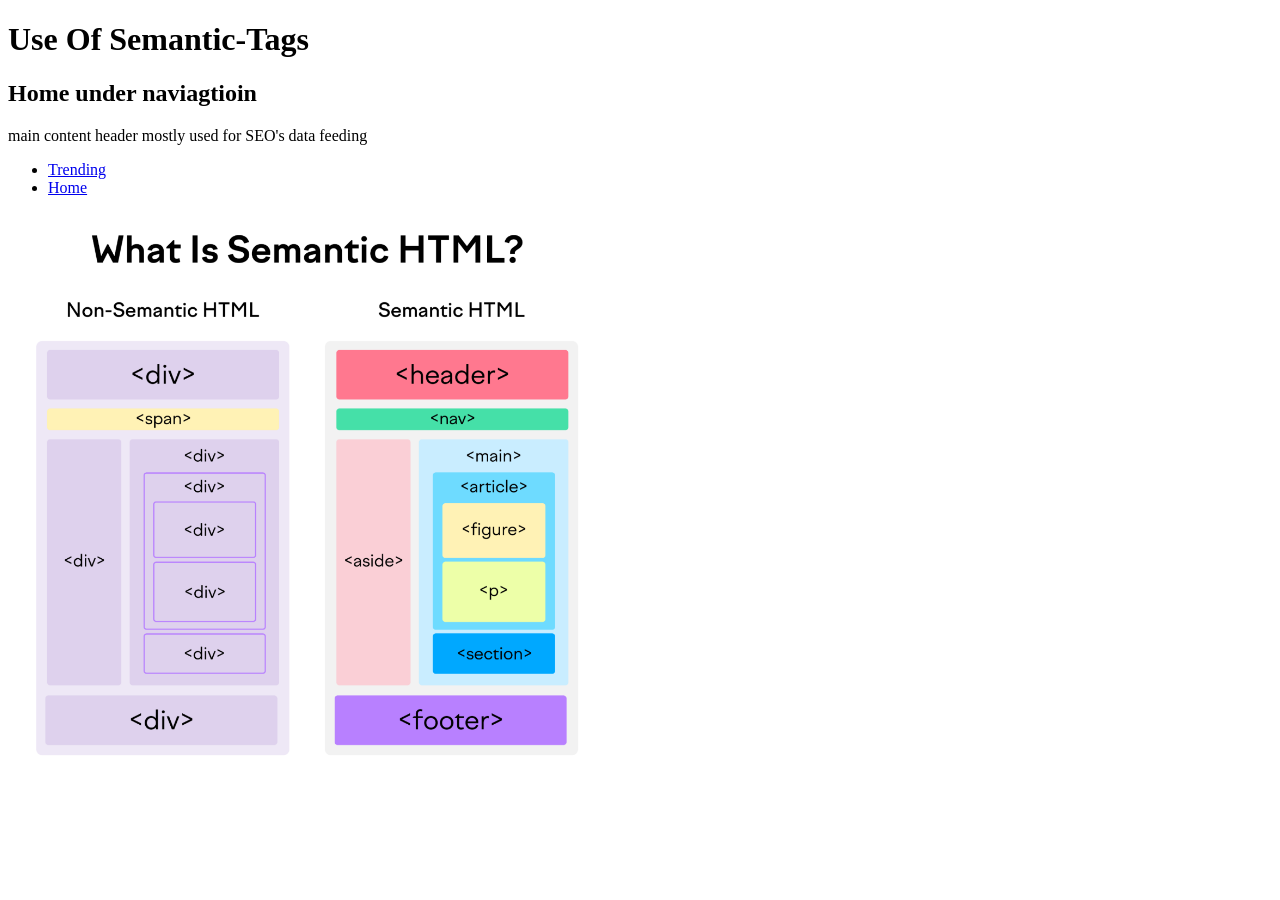
<file: video 11/index.html>
<!DOCTYPE html>
<html lang="en">

<head>
    <meta charset="UTF-8">
    <meta name="viewport" content="width=device-width, initial-scale=1.0">
    <title>Semantic tags</title>
</head>

<body>
    <header>
        <h1>Use Of Semantic-Tags</h1>
    </header>
    <nav>
        <h2>Home under naviagtioin</h2>
    </nav>
    <main>
        main content header mostly used for SEO's data feeding
        <aside>
            <ul>
                <li>
                    <div><a href="#">Trending</a></div>
                </li>
                <li>
                    <div><a href="#">Home</a></div>
                </li>

        </aside>

        </ul>
    </main>

    <img src="semantic-tags.png" width="600" alt="load image">

    <!-- <header>
        <h1>My Website</h1>
        <nav>
            <ul>
                <li><a href="#">Home</a></li>
                <li><a href="#">About</a></li>
                <li><a href="#">Services</a></li>
                <li><a href="#">Contact</a></li>
            </ul>
        </nav>
    </header>
    
    <footer>
        <p>Copyright 2023</p>
    </footer> -->

</body>

</html>
</file>
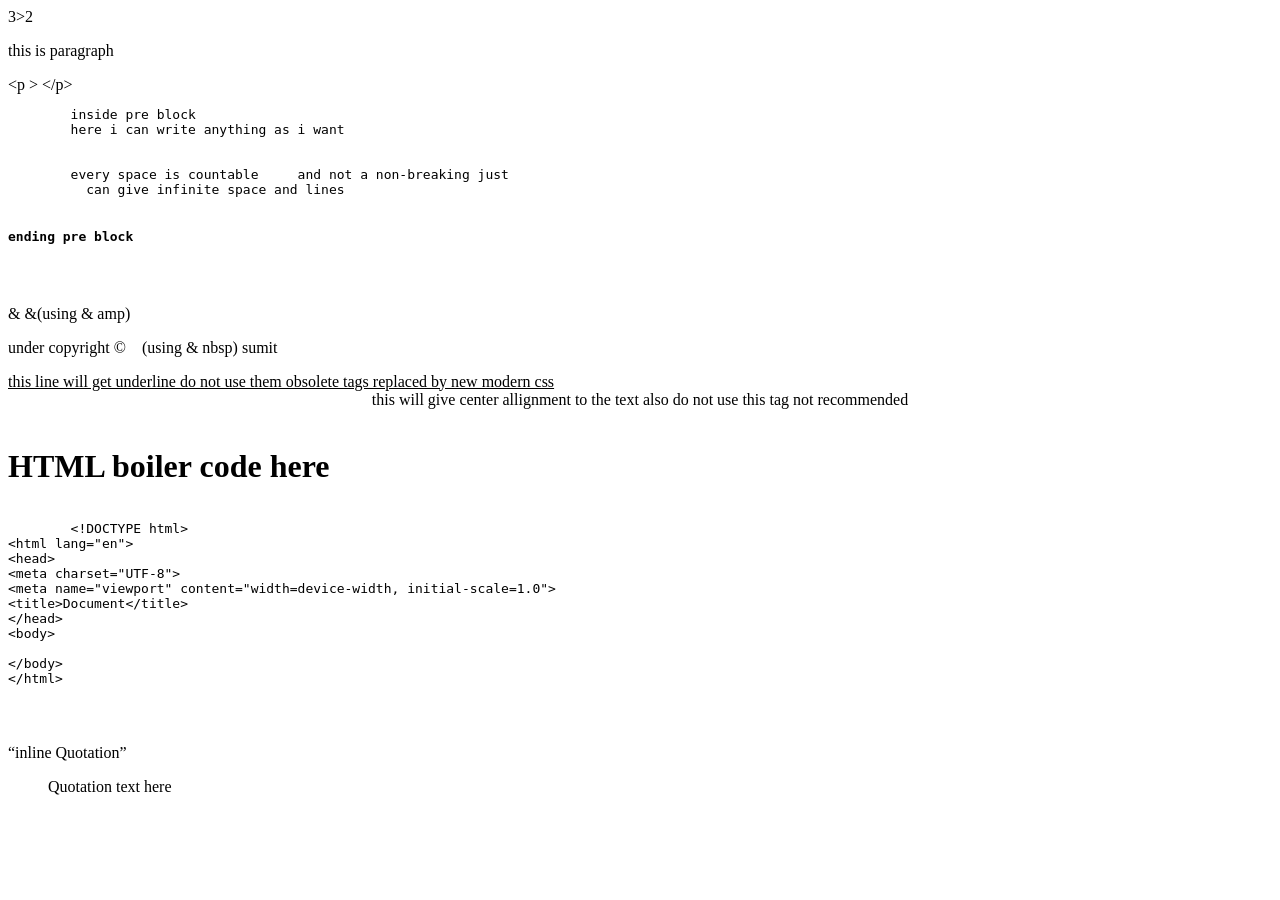
<file: video 13/index.html>
<!DOCTYPE html>
<html lang="en">
<head>
    <meta charset="UTF-8">
    <meta name="viewport" content="width=device-width, initial-scale=1.0">
    <title>Document</title>
</head>
<body>
    3>2 <p>this is paragraph</p>
    &lt;p &gt; &lt;/p&gt; 
    <pre>
        inside pre block
        here i can write anything as i want 


        every space is countable     and not a non-breaking just 
          can give infinite space and lines
        <h4>ending pre block</h4>
    </pre>
    <div>&
        &amp;(using & amp)
    </div>
    <p>under copyright &copy; &nbsp;&nbsp;&nbsp;(using & nbsp)   sumit</p>

    <u>this line will get underline do not use them obsolete tags replaced by new modern css </u>
    <center> this will give center allignment to the text also do not use this tag not recommended</center>
    <br>

    <div>
        <h1>HTML boiler code here</h1>
        <pre>
            <code>
        &lt;!DOCTYPE html&gt;
&lt;html lang="en"&gt;
&lt;head&gt;
&lt;meta charset="UTF-8"&gt;
&lt;meta name="viewport" content="width=device-width, initial-scale=1.0"&gt;
&lt;title&gt;Document&lt;/title&gt;
&lt;/head&gt;
&lt;body&gt;

&lt;/body&gt;
&lt;/html&gt;

            </code>
        </pre>
    </div>
    <q cite="http://127.0.0.1:3000/video%2012/audio.html">inline Quotation</q>
    <blockquote cite="http://127.0.0.1:3000/video%2012/audio.html">
        Quotation text here
    </blockquote>
</body>
</html>
</file>
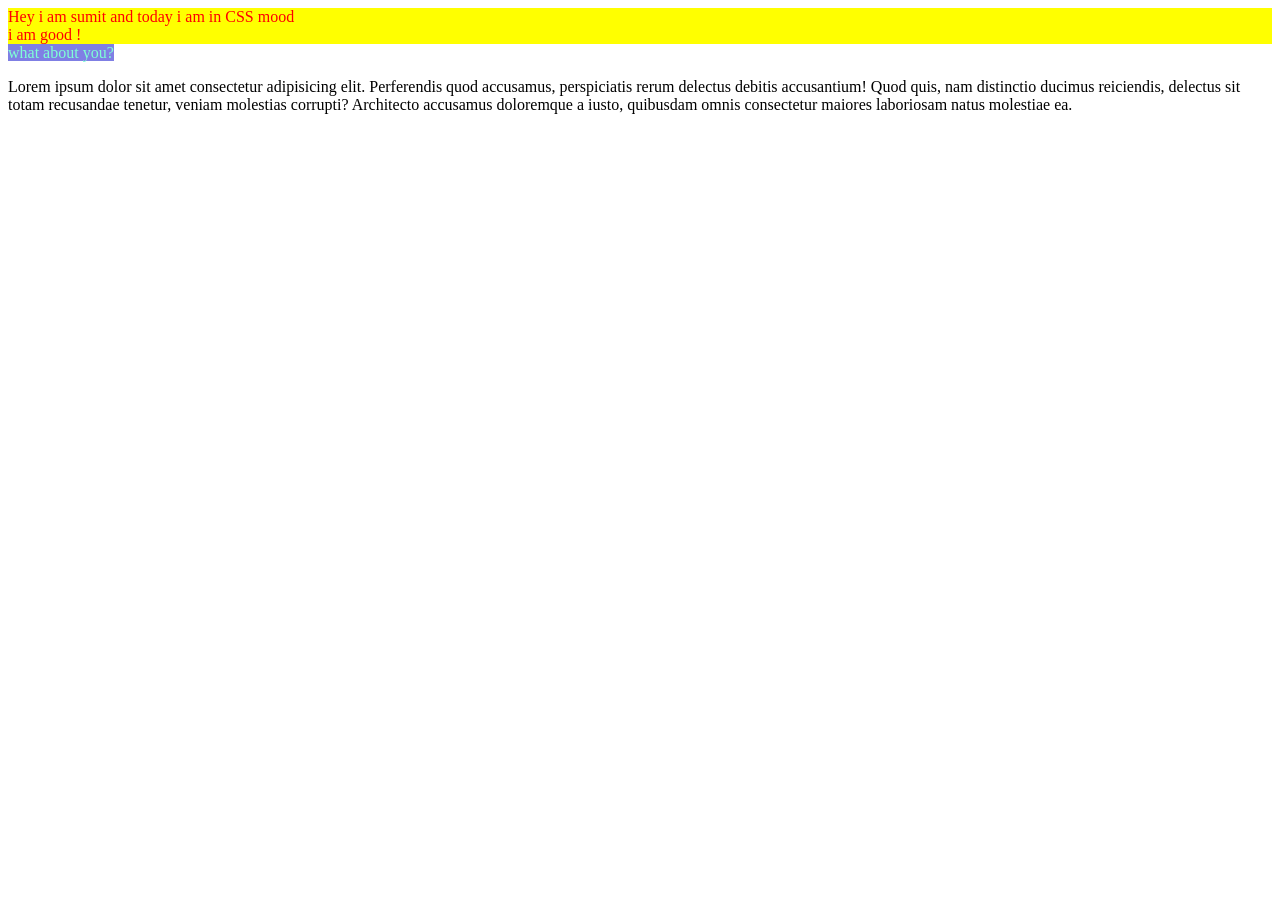
<file: video 14/index.html>
<!DOCTYPE html>
<html lang="en">
<head>
    <meta charset="UTF-8">
    <meta name="viewport" content="width=device-width, initial-scale=1.0">
    <title>CSS</title>
</head>
<style>
    div{
        color: red;
        background-color: yellow;
    }
    span{
        color: aquamarine;
        background-color: rgb(127, 127, 228);
    }
</style>
<body>
    <div>
        Hey i am sumit and today i am in CSS mood
    </div>
    <div>
        i am good !
    </div>
    <span>
        what about you?
    </span> 
    <p>
        Lorem ipsum dolor sit amet consectetur adipisicing elit. Perferendis quod accusamus, perspiciatis rerum delectus debitis accusantium! Quod quis, nam distinctio ducimus reiciendis, delectus sit totam recusandae tenetur, veniam molestias corrupti? Architecto accusamus doloremque a iusto, quibusdam omnis consectetur maiores laboriosam natus molestiae ea.
    </p>
</body>
</html>
</file>
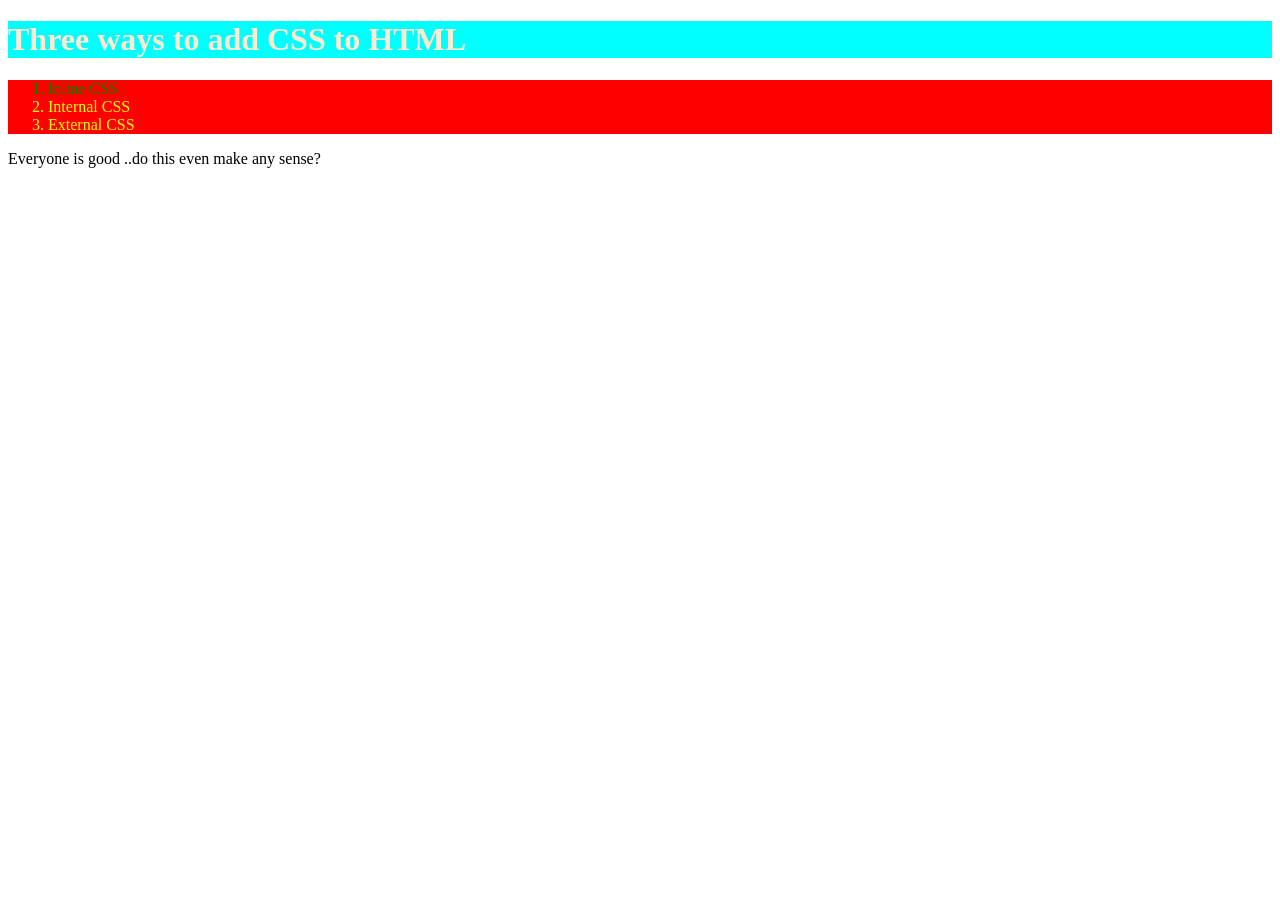
<file: video 15/index.html>
<!DOCTYPE html>
<html lang="en">
<head>
    <meta charset="UTF-8">
    <meta name="viewport" content="width=device-width, initial-scale=1.0">
    <title>Document</title>
</head>
<!-- <style>
    h1{
        color: blanchedalmond ;
        background-color: aqua;
    }
    div{
        color: yellow;
        background-color: red;
    }
</style> -->
<link rel="stylesheet" href="style.css">
<!-- linking of css into the html i.e. EXTERNAL CSS -->
<body>
    <!-- <h1 style="color: red; background-color: aqua;">Three ways to add CSS to HTML</h1> -->
    <h1>Three ways to add CSS to HTML</h1>
    <div>
        <ol>
            <li style="color: green;">Inline CSS</li>
            <li>Internal CSS</li>
            <li>External CSS</li>
        </ol>
    </div>
    <p>Everyone is good ..do this even make any sense?</p>
</body>
</html>
</file>
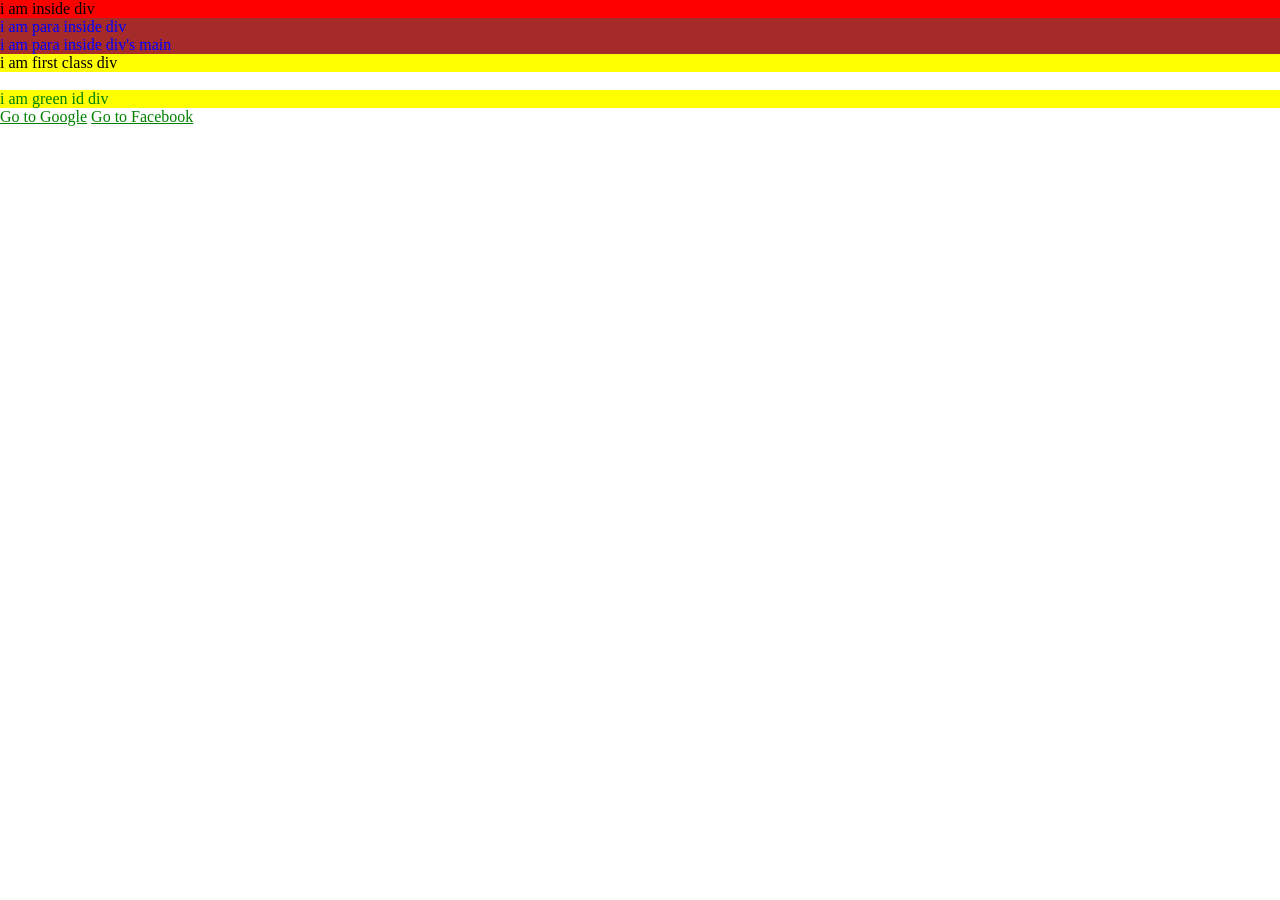
<file: video 17/index.html>
<!DOCTYPE html>
<html lang="en">

<head>
    <meta charset="UTF-8">
    <meta name="viewport" content="width=device-width, initial-scale=1.0">
    <title>CSS selectors</title>
    <style>
        /* Element selectors :-apply to all elements*/
        div {
            background-color: red;
        }

        /*Class selector  */
        .first {
            background-color: yellow;
        }

        /*ID selector*/
        #green {
            color: green;
        }

        /* Child selector : only works on p which in inside div not any else */
        div>p {
            background: red;
            color: brown;
        }

        /* descendant selector: apply on all descendant's no need to specifie for all */
        div p {
            background-color: brown;
            color: blue;
        }

        /* Universal selectors : works on all*/
        * {
            margin: 0;
            padding: 0;
            /* background-color: burlywood; */
        }

        /* pseudo selectors  */
        a:visited {
            color: yellow;
            background-color: red;
        }

        a:link {
            color: green;
        }

        a:hover {
            color: blueviolet;
            background-color: aqua;
        }

        a:active {
            color: red;
        }

        p:first-child {
            color: blue;
        }
    </style>
</head>

<body>
    <div>
        i am inside div
        <p>
            i am para inside div
        </p>
    </div>
    <div>
        <main>
            <p>
                i am para inside div's main
            </p>
        </main>
    </div>
    <div class="first">
        i am first class div
    </div>
    <br>
    <div id="green" class="first">
        i am green id div
    </div>
    <a href="https://google.com">Go to Google</a>
    <a href="https://facebook.com">Go to Facebook</a>

</body>

</html>
</file>
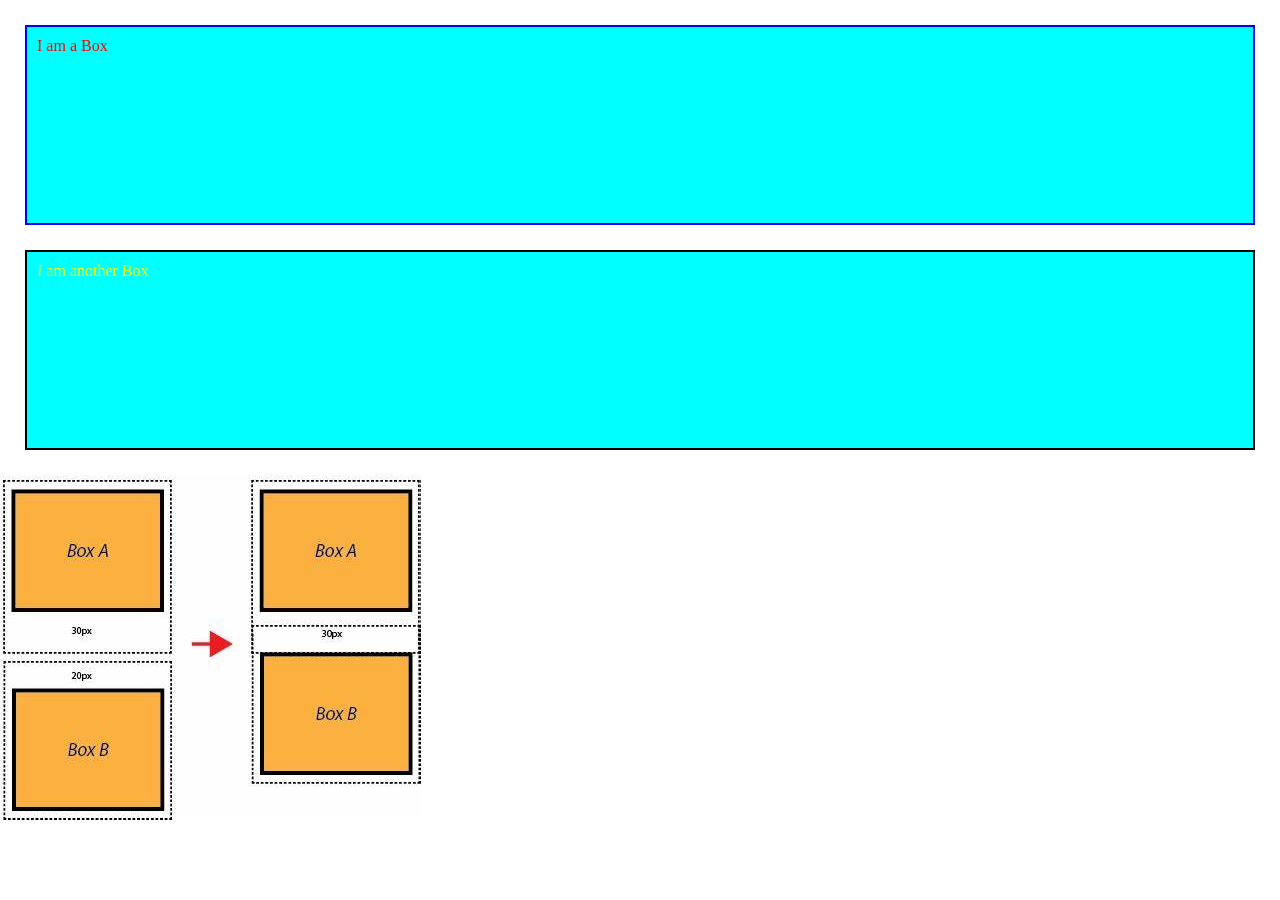
<file: video 18/index.html>
<!DOCTYPE html>
<html lang="en">
<head>
    <meta charset="UTF-8">
    <meta name="viewport" content="width=device-width, initial-scale=1.0">
    <title>CSS Box Model</title>
    <style>
        *{
            margin: 0;
            padding: 0;
        }
        .box{
            background-color: aqua;
        }
        .box1{
            color: red;
            padding: 10px;
            margin: 25px;
            border: 2px solid blue;
            height: 200px;
            box-sizing: border-box;
        }
        .box2{
            color: yellow;
            padding: 10px;
            margin: 25px;
            border: 2px solid black;
            height: 200px;
            box-sizing: border-box;
        }


    </style>
</head>
<body>
    <div class="box box1">
        I am a Box
    </div>
    <div class="box box2">
        I am another Box
    </div>
    <div>
        <img src="margine_collapse.jpg" alt="how margine collapse works">
    </div>
</body>
</html>
</file>
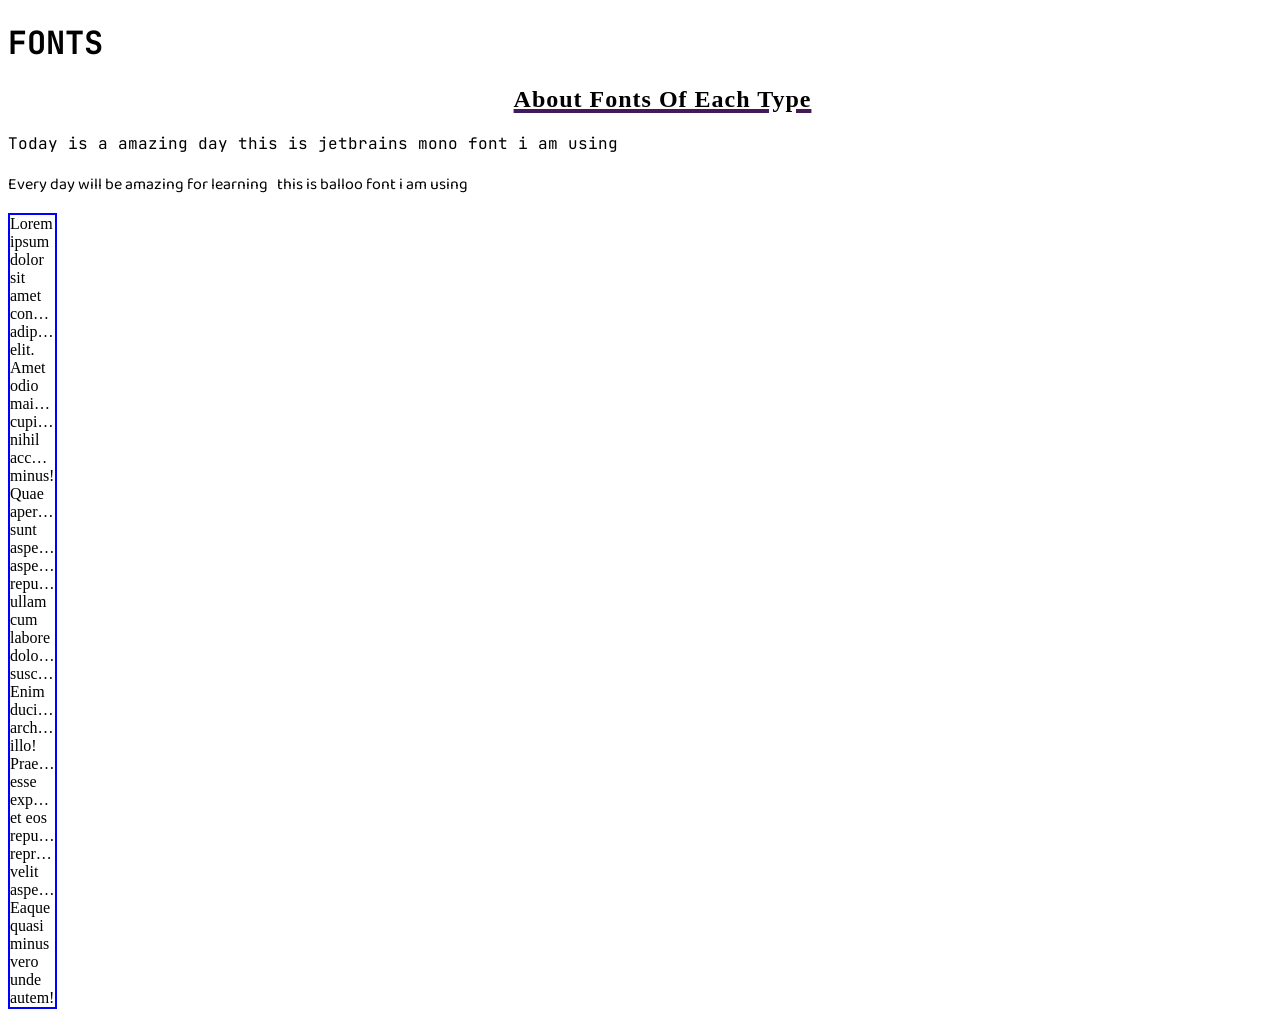
<file: video 19/index.html>
<!DOCTYPE html>
<html lang="en">

<head>
    <meta charset="UTF-8">
    <meta name="viewport" content="width=device-width, initial-scale=1.0">
    <title>Text  </title>
    <style>
        @import url('https://fonts.googleapis.com/css2?family=Baloo+2:wght@400..800&family=JetBrains+Mono:ital@0;1&family=Poppins:ital,wght@0,100;0,200;0,300;0,400;0,500;0,600;0,700;0,800;0,900;1,100;1,200;1,300;1,400;1,500;1,600;1,700;1,800;1,900&display=swap');
        /* importing font using css */
        h1 {
            font-family: "JetBrains Mono", serif;
            /* font-family: 'Segoe UI', Tahoma, Geneva, Verdana, sans-serif; */
            
        }
        
        .jetbrains{
            font-family: "JetBrains Mono", serif;
        }
        .balloo{
            font-family: "Baloo 2", serif;
        }
        h2{
            text-align: center;
            text-transform:capitalize;
            /* text-transform: lowercase; */
            /* text-transform: uppercase; */
            letter-spacing: 1px;
            text-decoration: underline;
            text-decoration-color:rgb(68, 25, 89);
            text-decoration-style:solid;
            text-decoration-thickness: 4px;
            text-indent: 45px;
        }
        p{  
            border: 2px solid blue;
            width: 45px;
            /* word-break: break-all; */
            text-overflow:ellipsis;
            overflow: hidden;
            line-height: 18.px;
        }
    </style>
</head>

<body>
    <h1>FONTS</h1>
    <h2>about fonts of each type</h2>
    <div class="jetbrains">
        Today is a amazing day 
        this is jetbrains mono font i am using
    </div>
    <br>
    <div class="balloo">
        Every day will be amazing for learning &nbsp;
        this is balloo font i am using
    </div>
    <p>
        Lorem ipsum dolor sit amet consectetur adipisicing elit. Amet odio maiores cupiditate, nihil accusantium minus! Quae aperiam sunt aspernatur asperiores repudiandae ullam cum labore dolores suscipit. Enim ducimus architecto illo! Praesentium esse expedita et eos repudiandae reprehenderit velit aspernatur! Eaque quasi minus vero unde autem!
    </p>
</body>

</html>
</file>
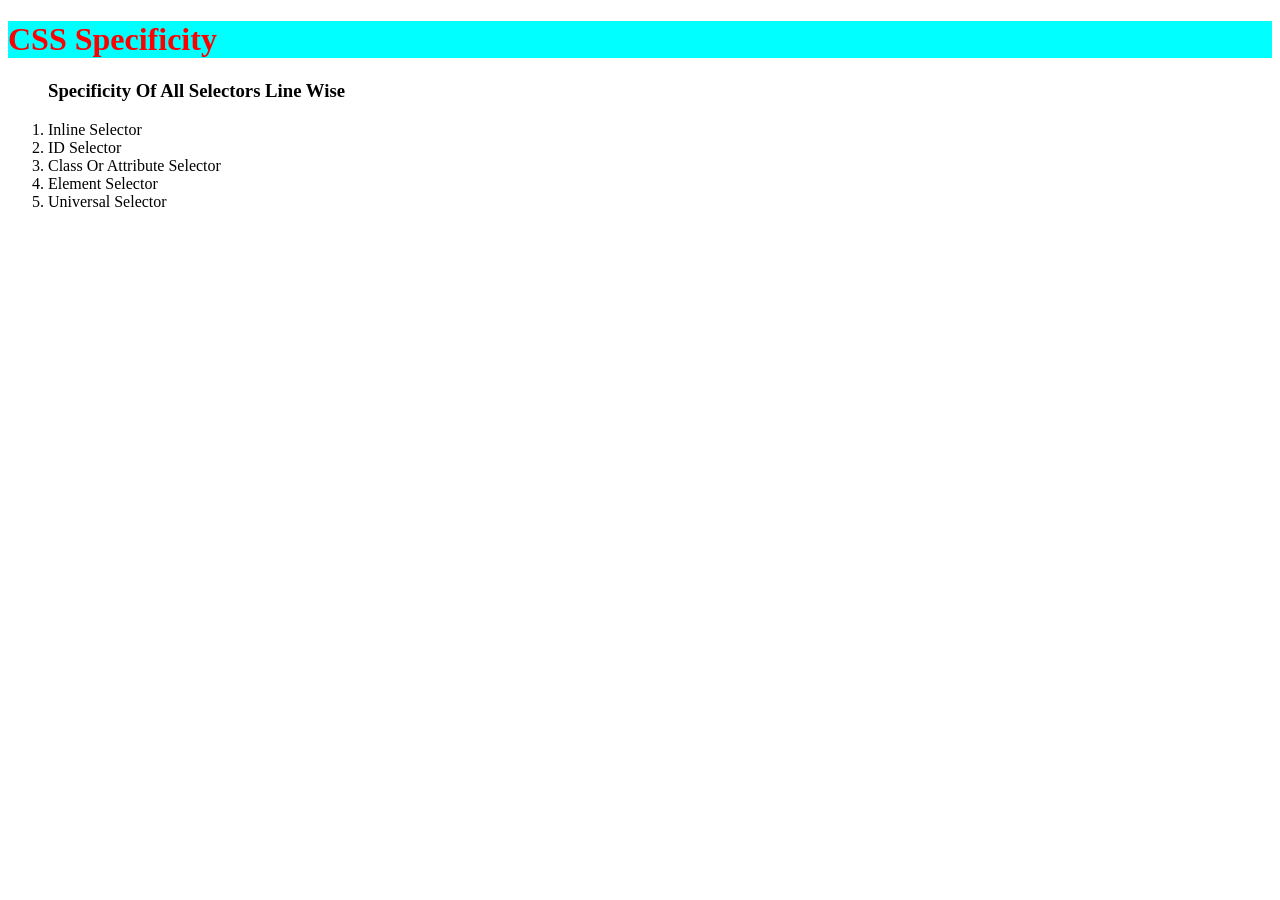
<file: video 21/index.html>
<!DOCTYPE html>
<html lang="en">

<head>
    <meta charset="UTF-8">
    <meta name="viewport" content="width=device-width, initial-scale=1.0">
    <title>CSS Specificity</title>
</head>
<style>
    /* https://www.codewithharry.com/tutorial/css-specificity/ important just read important for interview point of view 
    cascade algorithm
    1.position:- for same specificity the order of the selector matters and the last one selectors properties will get applied
    2.specificity-
        :-Inline Selectors > Id Selectors > Classes and Attribute selectors pseudo classes > Element Selctors pseudo selectors  > Universal Selector
        :-  universal-0
            Element - 1
            Classes or Attribute - 10
            Id selectors - 100
            Inline - 1,000
            !important - 10,000
        :- for Complex selectors jisme ek se jyada properties use ho rhi ho unke liye each term ki specificity add ho jati hai 
            eg
            a.red--> element + class -> 1+10 = 11;
    3.origin
    4.important
    */
    .yellow {
        color: yellow;
    }

    .purple {
        color: purple ;
        /* important can change inline selector too */
    }

    h1.red {
        color: red;
    }

    h1 {
        color: black;
    }

    [data-x="a"] {
        /* attribute selector : has the same specity as the class selector*/
        background-color: aqua;
    }

    /* element a  + class rohan  + class harryclass+ [href] attribute selector + :hover (pseudo class)
        1          + 10            + 10             +   10                      + 10                = 41 
    a.harryclass.rohan-class[href]:hover {
        color: red;
    } */

    ol {
        text-transform: capitalize;
    }
</style>

<body>
    <h1 style="color:red" class="yellow red purple" data-x="a">CSS Specificity</h1>
    <ol>
        <h3>specificity of all selectors line wise </h3>
        <li>inline selector</li>
        <li>ID selector</li>
        <li>class or Attribute selector</li>
        <li>element selector</li>
        <li>Universal selector</li>
    </ol>

</body>

</html>
</file>
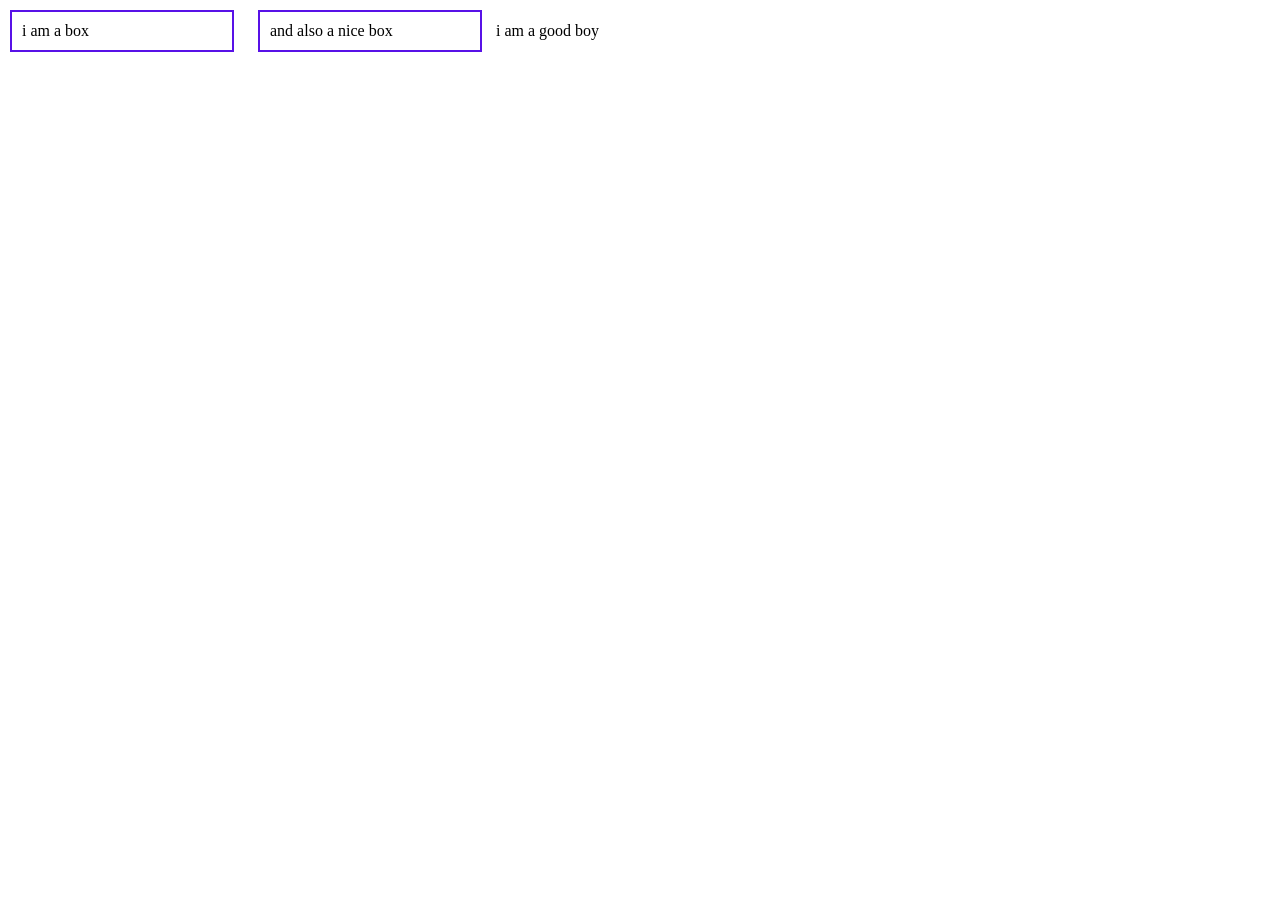
<file: video 23/index.html>
<!DOCTYPE html>
<html lang="en">
<head>
    <meta charset="UTF-8">
    <meta name="viewport" content="width=device-width, initial-scale=1.0">
    <title>CSS display property</title>
    <style>
        *{
            margin: 0;
            padding: 0;
        }
        .box{
            border: 2px solid rgb(88, 17, 231);
            display: inline-block;
            padding: 10px;
            margin: 10px;
            width: 200px;
            /* text-align: center; */
            /* display: inline; this will make your block elements completely inline can't give padding , margine properly from up side and also can't set the width for inline elements thats why use 
            display: inline-block */
            
        }
        .box1{
            display: -ms-inline-grid;
            display:flex;
        }

        
    </style>

</head>
<body>
    <div class="box box 1">
        i am a box
    </div>
    <div class="box">
        and also a nice box
    </div>
    <span>
        i am a good
    </span>
    <span>
        boy
    </span>
    
</body>
</html>
</file>
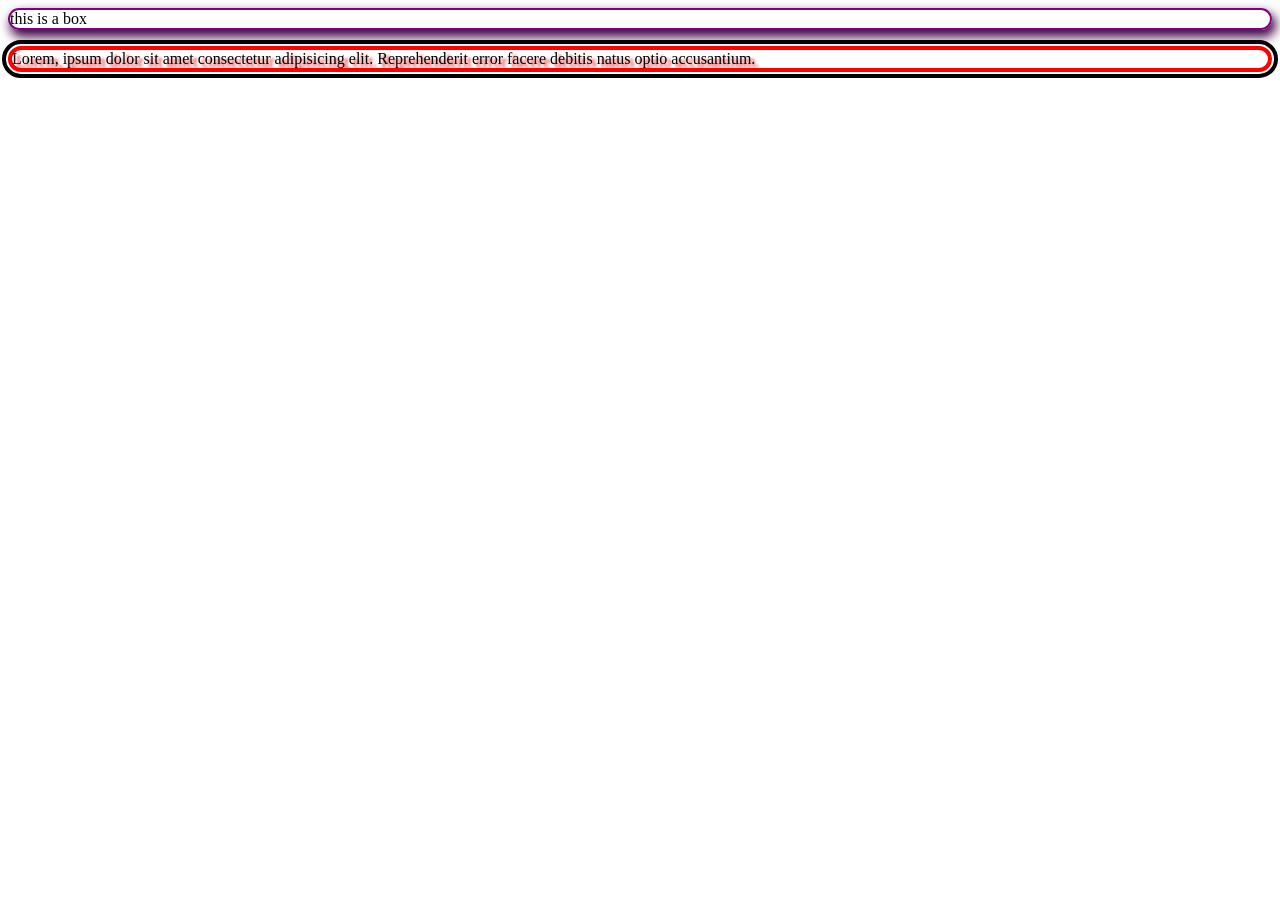
<file: video 24/index.html>
<!DOCTYPE html>
<html lang="en">
<head>
    <meta charset="UTF-8">
    <meta name="viewport" content="width=device-width, initial-scale=1.0">
    <title>Shadow & Outline in CSS</title>
    <style>
        .box{
            border: 2px solid purple;
            border-radius: 15px;
            box-shadow: 3px 6px 11px 1px rgb(62, 3, 68);    
        }
        .text-element{
            text-shadow: 4px 3px 3px rgb(233, 17, 17);
            border: 4px solid red;
            border-radius: 20px;
            outline: 4px solid black ;
            outline-offset: 2px;
            /* outline-width: 2px; uctomize width latter */
        }
    </style>
</head>
<body>
    <div class="box">
        this is a box
    </div>
    <p class="text-element">
        Lorem, ipsum dolor sit amet consectetur adipisicing elit. Reprehenderit error facere debitis natus optio accusantium.
    </p>
    
</body>
</html>
</file>
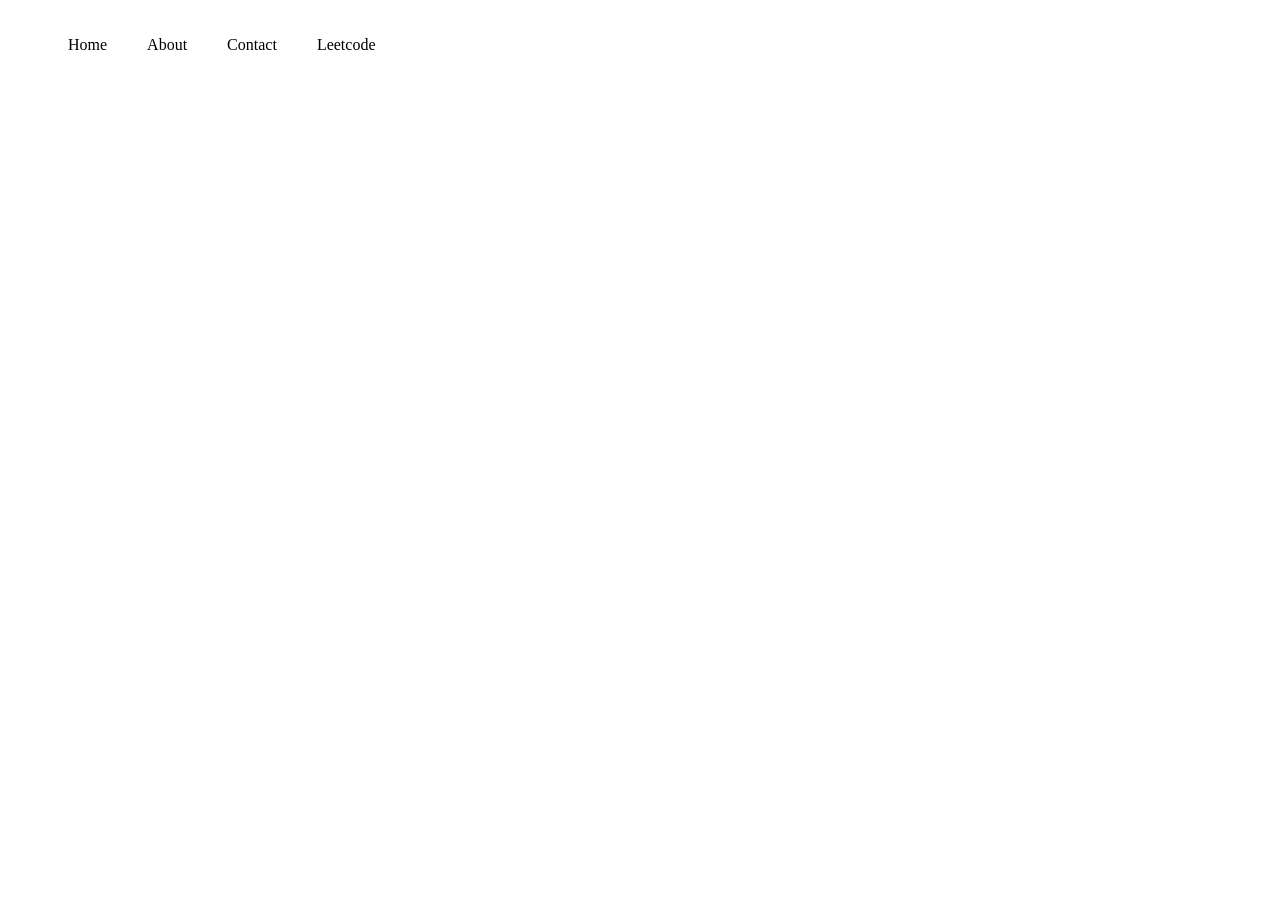
<file: video 25/index.html>
<!DOCTYPE html>
<html lang="en">
<head>
    <meta charset="UTF-8">
    <meta name="viewport" content="width=device-width, initial-scale=1.0">
    <title>Styling Lists Using CSS</title>
</head>
<style>
    /* *{
        margin: 0;
        padding: 0;
    } */
    nav ul li{
        /* list-style: none; : used to remove dot from the from of the list item */
        /* list-style-type: "😂"; */
        /* used for hindi countings*/
        /* by default marker of the list stay outside of the list item */
        /* background-color: aqua; */
        /*abhi ye marker ko include nhi krega*/
        /* list-style-position: inside; */
        /*now this will also include marker with list item and give border background color and every thing to marker*/
        /* list-style: inside url("https://storage.googleapis.com/kolosekblog/2018/05/bullet.png"); */
        /* list-style-image: url("https://storage.googleapis.com/kolosekblog/2018/05/bullet.png"); */
        list-style: none;
        padding: 20px;
    }
    nav ul{
        display: flex;
    }
</style>
<body>
    <nav>
        <ul>
            <li>Home</li>
            <li>About</li>
            <li>Contact</li>
            <li>Leetcode</li>
        </ul>
    </nav>
</body>
</html>
</file>
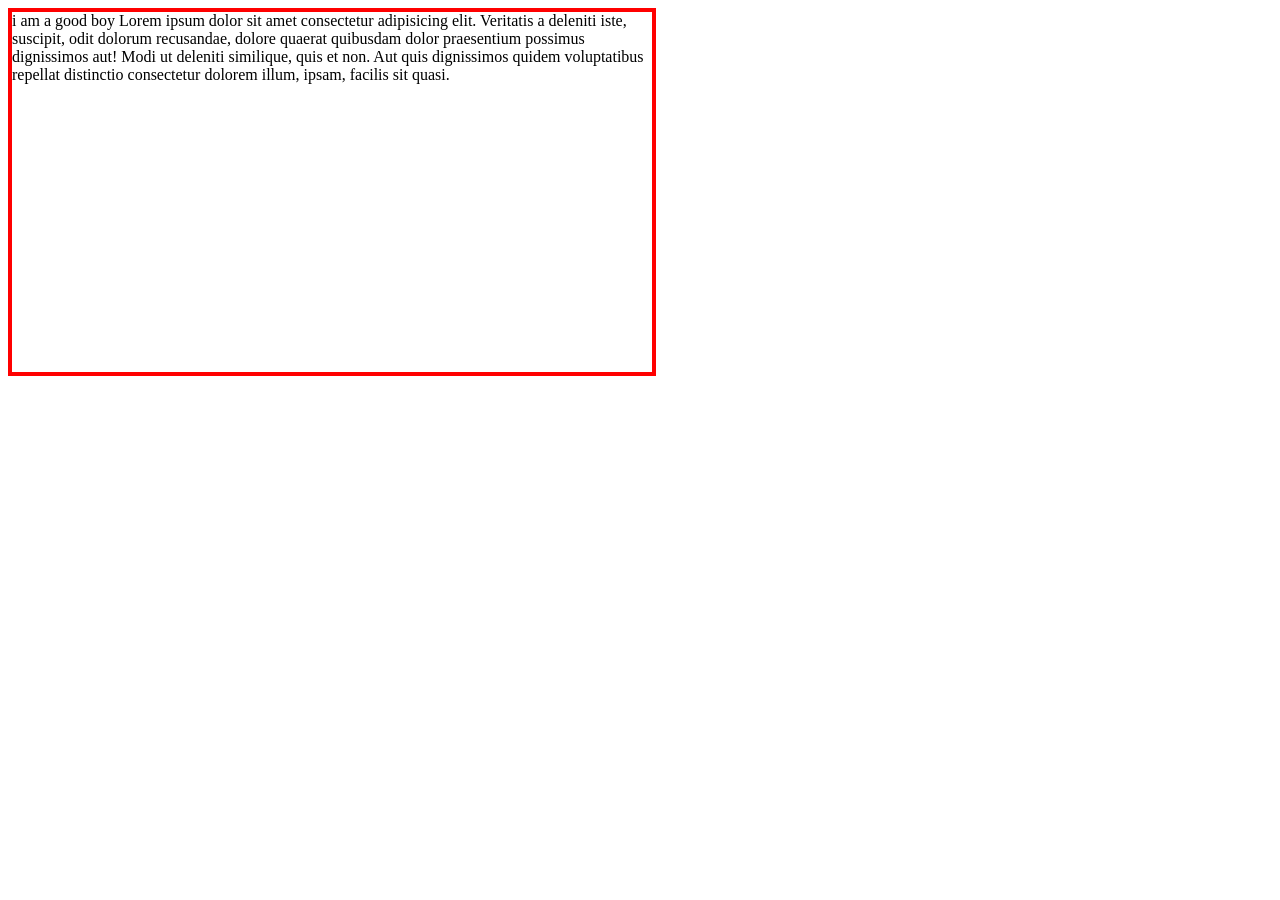
<file: video 26/index.html>
<!DOCTYPE html>
<html lang="en">
<head>
    <meta charset="UTF-8">
    <meta name="viewport" content="width=device-width, initial-scale=1.0">
    <title>CSS overflow</title>
    <style>
        .box{
            border: 4px solid red;
            width: 50vw;
            height: 40vh;
            overflow:clip;
            /* overflow: auto;
            overflow-y: hidden;  
            overflow-x: scroll; */
            overflow: hidden scroll;
            /* overflow: scroll; */
            /* text-overflow: ellipsis; */
            /* white-space: nowrap; */
            /* overflow: auto; jrurat hogi sirf tb hi scroll bar aaega other wise nahi*/
        }
    </style>
</head>
<body>
    <div class="box">   
        i am a good boy Lorem ipsum dolor sit amet consectetur adipisicing elit. Veritatis a deleniti iste, suscipit, odit dolorum recusandae, dolore quaerat quibusdam dolor praesentium possimus dignissimos aut! Modi ut deleniti similique, quis et non. Aut quis dignissimos quidem voluptatibus repellat distinctio consectetur dolorem illum, ipsam, facilis sit quasi.
    </div>
</body>
</html>
</file>
<file: video 15/style.css>
h1{
        color: blanchedalmond ;
        background-color: aqua;
    }
    div{
        color: yellow;
        background-color: red;
    }
</file>
